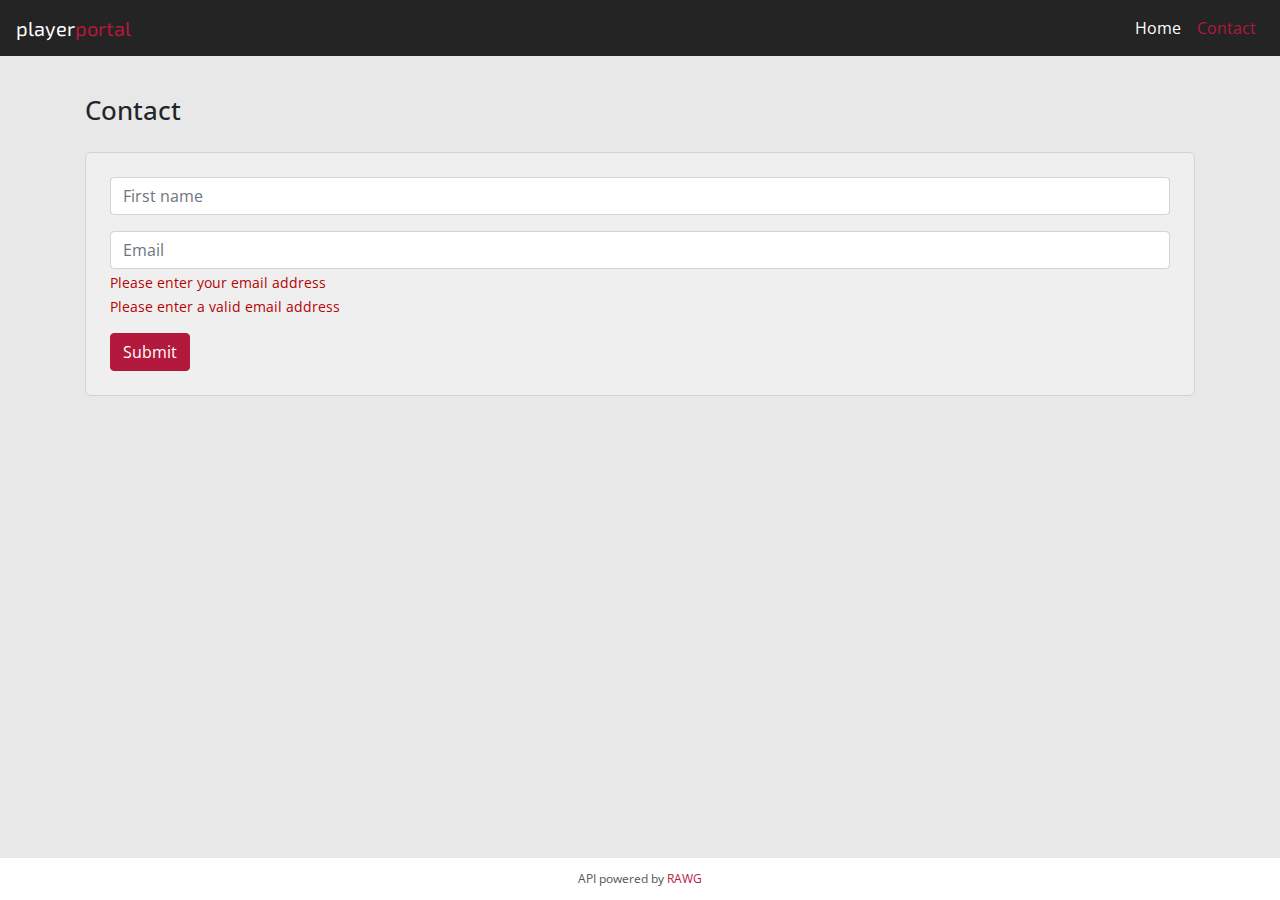
<file: contact.html>
<!DOCTYPE html>
<html lang="en">
    <head>
        <meta charset="UTF-8" />
        <meta name="viewport" content="width=device-width, initial-scale=1.0" />
        <meta http-equiv="X-UA-Compatible" content="ie=edge" />
        <title>Contact | JavaScript 1</title>
        <link rel="stylesheet" href="https://stackpath.bootstrapcdn.com/bootstrap/4.4.1/css/bootstrap.min.css" crossorigin="anonymous" />
        <link rel="stylesheet" href="css/style.css" />
    </head>
    <body>
        <nav class="navbar navbar-expand-lg navbar-dark bg-dark">
            <a class="navbar-brand" href="/">player<span class="primary">portal</span></a>
            <button class="navbar-toggler" type="button" data-toggle="collapse" data-target="#navbarNav" aria-controls="navbarNav" aria-expanded="false" aria-label="Toggle navigation">
                <span class="navbar-toggler-icon"></span>
            </button>
            <div class="collapse navbar-collapse justify-content-end" id="navbarNav">
                <ul class="navbar-nav">
                    <li class="nav-item">
                        <a class="nav-link" href="/">Home</a>
                    </li>
                    <li class="nav-item">
                        <a class="nav-link active" href="#">Contact</a>
                    </li>
                </ul>
            </div>
        </nav>

        <main class="container content">
            <h1>Contact</h1>
            <form id="contactForm">
                <div class="form-group">
                    <input class="form-control" name="firstName" id="firstName" placeholder="First name" />
                    <div class="form-error" id="firstNameError">Please enter your first name</div>
                </div>

                <div class="form-group">
                    <input class="form-control" name="email" id="email" placeholder="Email" />
                    <div class="form-error" id="emailError">Please enter your email address</div>
                    <div class="form-error" id="invalidEmailError">Please enter a valid email address</div>
                </div>

                <button type="submit" class="btn btn-primary" id="submit">Submit</button>
            </form>
        </main>

        <footer>API powered by <a href="https://rawg.io/" target="_blank">RAWG</a></footer>

        <script src="https://code.jquery.com/jquery-3.4.1.slim.min.js"></script>
        <script src="https://stackpath.bootstrapcdn.com/bootstrap/4.4.1/js/bootstrap.min.js"></script>
        <script src="js/contact.js"></script>
    </body>
</html>
</file>
<file: css/style.css>
@import "imports/variables.css";
@import "imports/layout.css";
@import "imports/ui.css";
@import "imports/navs.css";
@import "imports/card.css";
@import "imports/details.css";
@import "imports/form.css";
</file>
